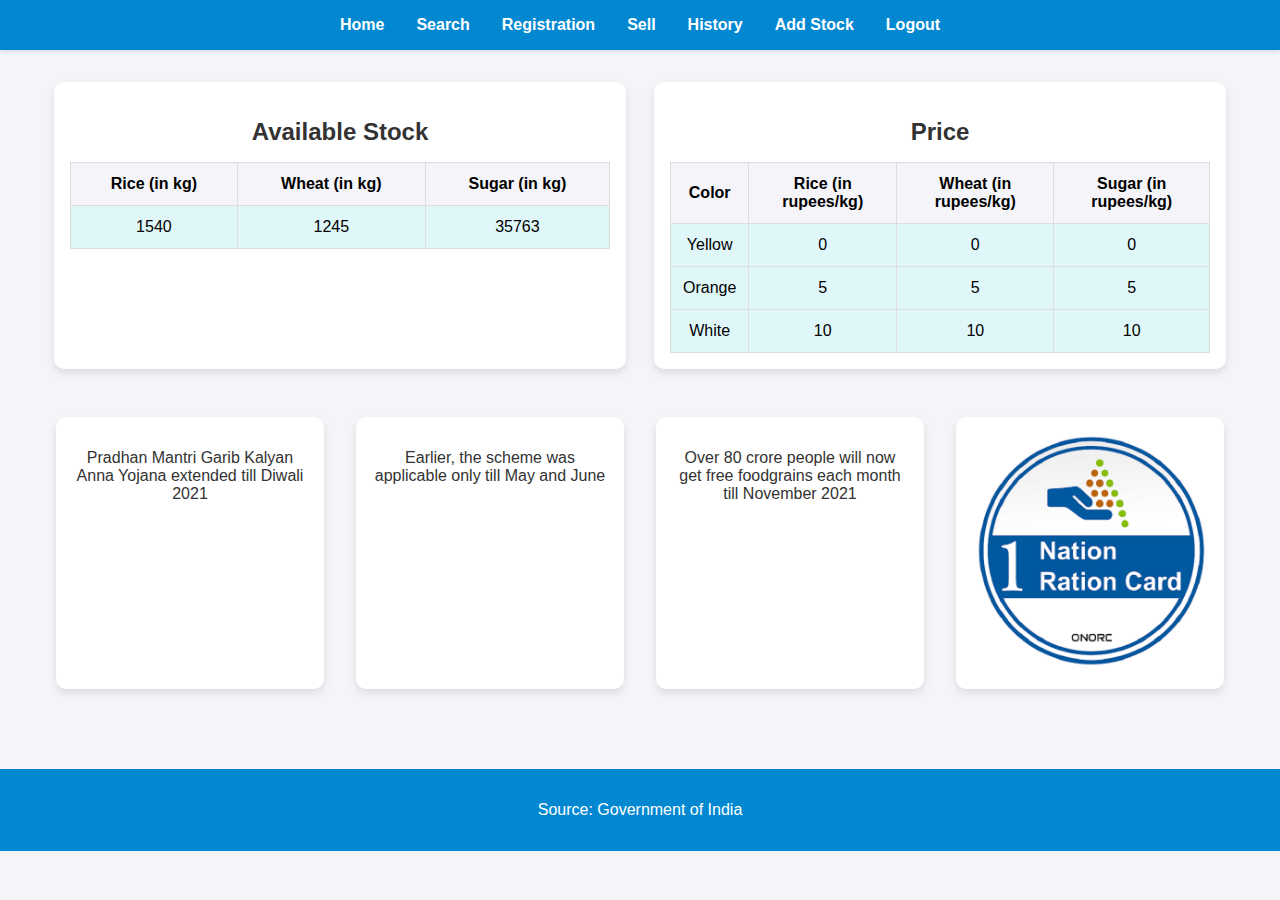
<file: hackathon/page 3/index.html>
<!DOCTYPE html>
<html lang="en">
<head>
    <meta charset="UTF-8">
    <meta name="viewport" content="width=device-width, initial-scale=1.0">
    <title>Ration Shop Distribution System</title>
    <link rel="stylesheet" href="styles.css">
</head>
<body>
    <header>
        <nav>
            <ul>
                <li><a href="#">Home</a></li>
                <li><a href="#">Search</a></li>
                <li><a href="#">Registration</a></li>
                <li><a href="#">Sell</a></li>
                <li><a href="#">History</a></li>
                <li><a href="#">Add Stock</a></li>
                <li><a href="#">Logout</a></li>
            </ul>
        </nav>
    </header>
    <main>
        <section class="stock-section">
            <div class="table-container">
                <h2>Available Stock</h2>
                <table>
                    <thead>
                        <tr>
                            <th>Rice (in kg)</th>
                            <th>Wheat (in kg)</th>
                            <th>Sugar (in kg)</th>
                        </tr>
                    </thead>
                    <tbody>
                        <tr>
                            <td>1540</td>
                            <td>1245</td>
                            <td>35763</td>
                        </tr>
                    </tbody>
                </table>
            </div>
            <div class="table-container">
                <h2>Price</h2>
                <table>
                    <thead>
                        <tr>
                            <th>Color</th>
                            <th>Rice (in rupees/kg)</th>
                            <th>Wheat (in rupees/kg)</th>
                            <th>Sugar (in rupees/kg)</th>
                        </tr>
                    </thead>
                    <tbody>
                        <tr>
                            <td>Yellow</td>
                            <td>0</td>
                            <td>0</td>
                            <td>0</td>
                        </tr>
                        <tr>
                            <td>Orange</td>
                            <td>5</td>
                            <td>5</td>
                            <td>5</td>
                        </tr>
                        <tr>
                            <td>White</td>
                            <td>10</td>
                            <td>10</td>
                            <td>10</td>
                        </tr>
                    </tbody>
                </table>
            </div>
        </section>
        <section class="info-section">
            <div class="info-card">
                <p>Pradhan Mantri Garib Kalyan Anna Yojana extended till Diwali 2021</p>
            </div>
            <div class="info-card">
                <p>Earlier, the scheme was applicable only till May and June</p>
            </div>
            <div class="info-card">
                <p>Over 80 crore people will now get free foodgrains each month till November 2021</p>
            </div>
            <div class="info-card">
                <img src="rationlogo.png" alt="PM Image" class="pm-image">
            </div>
        </section>
    </main>
    <footer>
        <p>Source: Government of India</p>
    </footer>
</body>
</html>
</file>
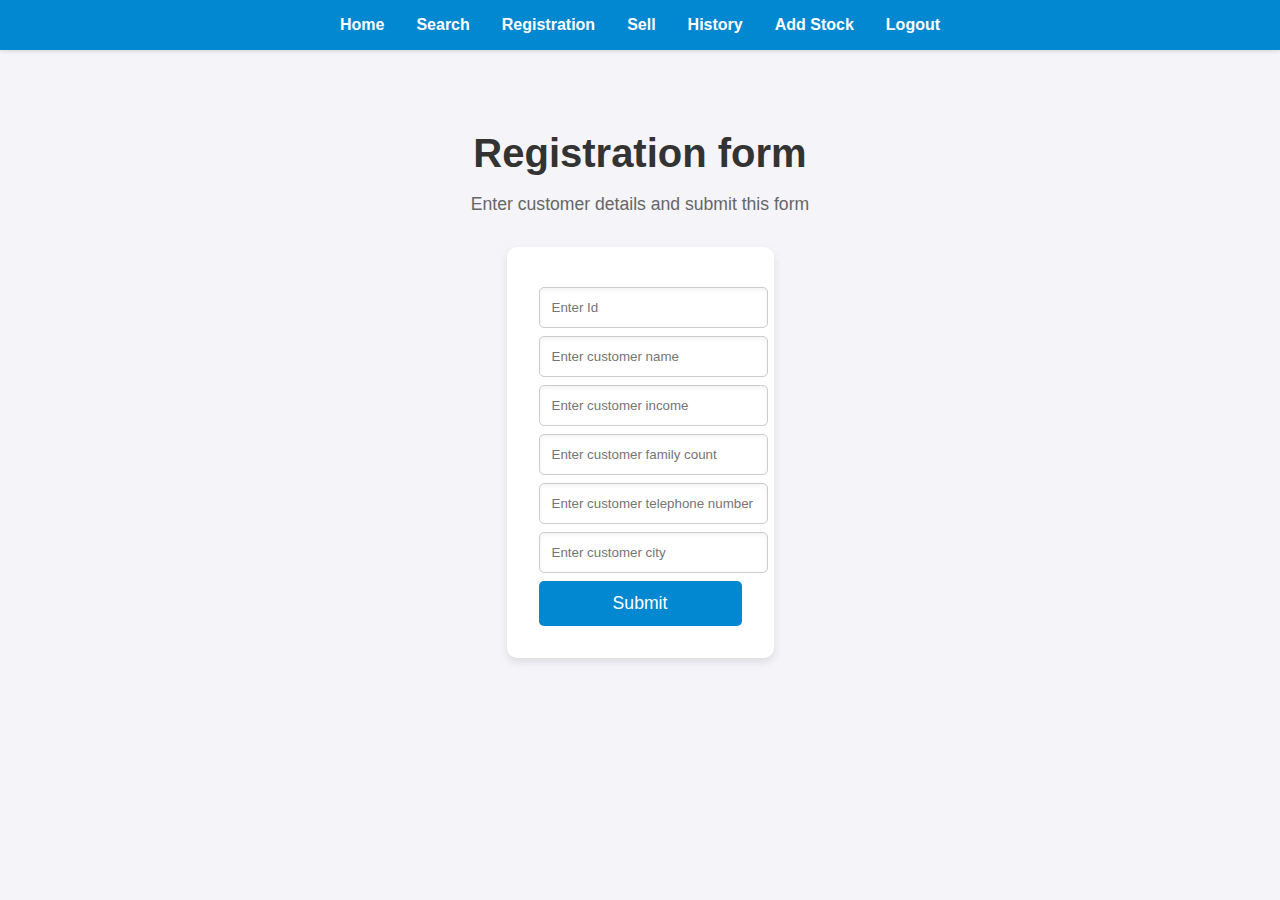
<file: hackathon/page1/index.html>
<!DOCTYPE html>
<html lang="en">
<head>
    <meta charset="UTF-8">
    <meta name="viewport" content="width=device-width, initial-scale=1.0">
    <title>Ration Shop Distribution System</title>
    <link rel="stylesheet" href="styles.css">
</head>
<body>
    <header>
        <nav>
            <ul>
                <li><a href="#">Home</a></li>
                <li><a href="#">Search</a></li>
                <li><a href="#">Registration</a></li>
                <li><a href="#">Sell</a></li>
                <li><a href="#">History</a></li>
                <li><a href="#">Add Stock</a></li>
                <li><a href="#">Logout</a></li>
            </ul>
        </nav>
    </header>
    <main>
        <h2>Registration form</h2>
        <p>Enter customer details and submit this form</p>
        <form>
            <input type="text" placeholder="Enter Id" required>
            <input type="text" placeholder="Enter customer name" required>
            <input type="text" placeholder="Enter customer income" required>
            <input type="number" placeholder="Enter customer family count" required>
            <input type="tel" placeholder="Enter customer telephone number" required>
            <input type="text" placeholder="Enter customer city" required>
            <button type="submit">Submit</button>
        </form>
    </main>
</body>
</html>
</file>
<file: hackathon/page 3/styles.css>
body {
    font-family: 'Segoe UI', Tahoma, Geneva, Verdana, sans-serif;
    margin: 0;
    padding: 0;
    background-color: #f4f4f9;
}

header {
    background-color: #0288d1;
    padding: 1rem 0;
    box-shadow: 0 2px 4px rgba(0, 0, 0, 0.1);
}

header nav ul {
    list-style: none;
    display: flex;
    justify-content: center;
    padding: 0;
    margin: 0;
}

header nav ul li {
    margin: 0 1rem;
}

header nav ul li a {
    color: white;
    text-decoration: none;
    font-weight: bold;
    transition: color 0.3s ease;
}

header nav ul li a:hover {
    color: #ffeb3b;
}

main {
    padding: 2rem;
    display: flex;
    flex-direction: column;
    align-items: center;
}

.stock-section {
    display: flex;
    justify-content: space-around;
    width: 100%;
    max-width: 1200px;
    margin-bottom: 2rem;
}

.table-container {
    background-color: white;
    padding: 1rem;
    border-radius: 10px;
    box-shadow: 0 4px 8px rgba(0, 0, 0, 0.1);
    width: 45%;
    text-align: center;
}

.table-container h2 {
    font-size: 1.5rem;
    color: #333;
    margin-bottom: 1rem;
}

table {
    width: 100%;
    border-collapse: collapse;
}

th, td {
    padding: 0.75rem;
    border: 1px solid #ddd;
}

th {
    background-color: #f4f4f9;
}

td {
    background-color: #e0f7fa;
}

.info-section {
    display: flex;
    flex-wrap: wrap;
    justify-content: center;
    width: 100%;
    max-width: 1200px;
}

.info-card {
    background-color: white;
    padding: 1rem;
    border-radius: 10px;
    box-shadow: 0 4px 8px rgba(0, 0, 0, 0.1);
    margin: 1rem;
    flex: 1;
    min-width: 200px;
    text-align: center;
}

.info-card p {
    font-size: 1rem;
    color: #333;
}

.pm-image {
    max-width: 100%;
    border-radius: 10px;
}

footer {
    background-color: #0288d1;
    color: white;
    text-align: center;
    padding: 1rem 0;
    margin-top: 2rem;
}
</file>
<file: hackathon/page1/styles.css>
body {
    font-family: 'Segoe UI', Tahoma, Geneva, Verdana, sans-serif;
    background-color: #f4f4f9;
    margin: 0;
    padding: 0;
}

header {
    background-color: #0288d1;
    padding: 1rem 0;
    box-shadow: 0 2px 4px rgba(0, 0, 0, 0.1);
}

header nav ul {
    list-style: none;
    display: flex;
    justify-content: center;
    padding: 0;
    margin: 0;
}

header nav ul li {
    margin: 0 1rem;
}

header nav ul li a {
    color: white;
    text-decoration: none;
    font-weight: bold;
    transition: color 0.3s ease;
}

header nav ul li a:hover {
    color: #ffeb3b;
}

main {
    text-align: center;
    padding: 3rem 1rem;
}

h2 {
    font-size: 2.5rem;
    margin-bottom: 0.5rem;
    color: #333;
}

p {
    font-size: 1.1rem;
    color: #666;
    margin-bottom: 2rem;
}

form {
    display: inline-block;
    text-align: left;
    background-color: white;
    padding: 2rem;
    border-radius: 10px;
    box-shadow: 0 4px 8px rgba(0, 0, 0, 0.1);
}

form input {
    display: block;
    width: 100%;
    max-width: 400px;
    padding: 0.75rem;
    margin: 0.5rem 0;
    border: 1px solid #ccc;
    border-radius: 5px;
    box-shadow: inset 0 2px 4px rgba(0, 0, 0, 0.05);
    transition: border 0.3s ease, box-shadow 0.3s ease;
}

form input:focus {
    border-color: #0288d1;
    box-shadow: inset 0 2px 4px rgba(0, 136, 209, 0.2);
    outline: none;
}

form button {
    display: block;
    width: 100%;
    max-width: 400px;
    padding: 0.75rem;
    background-color: #0288d1;
    color: white;
    border: none;
    border-radius: 5px;
    cursor: pointer;
    font-size: 1.1rem;
    transition: background-color 0.3s ease, box-shadow 0.3s ease;
}

form button:hover {
    background-color: #026aa7;
    box-shadow: 0 4px 8px rgba(2, 104, 167, 0.3);
}
</file>
